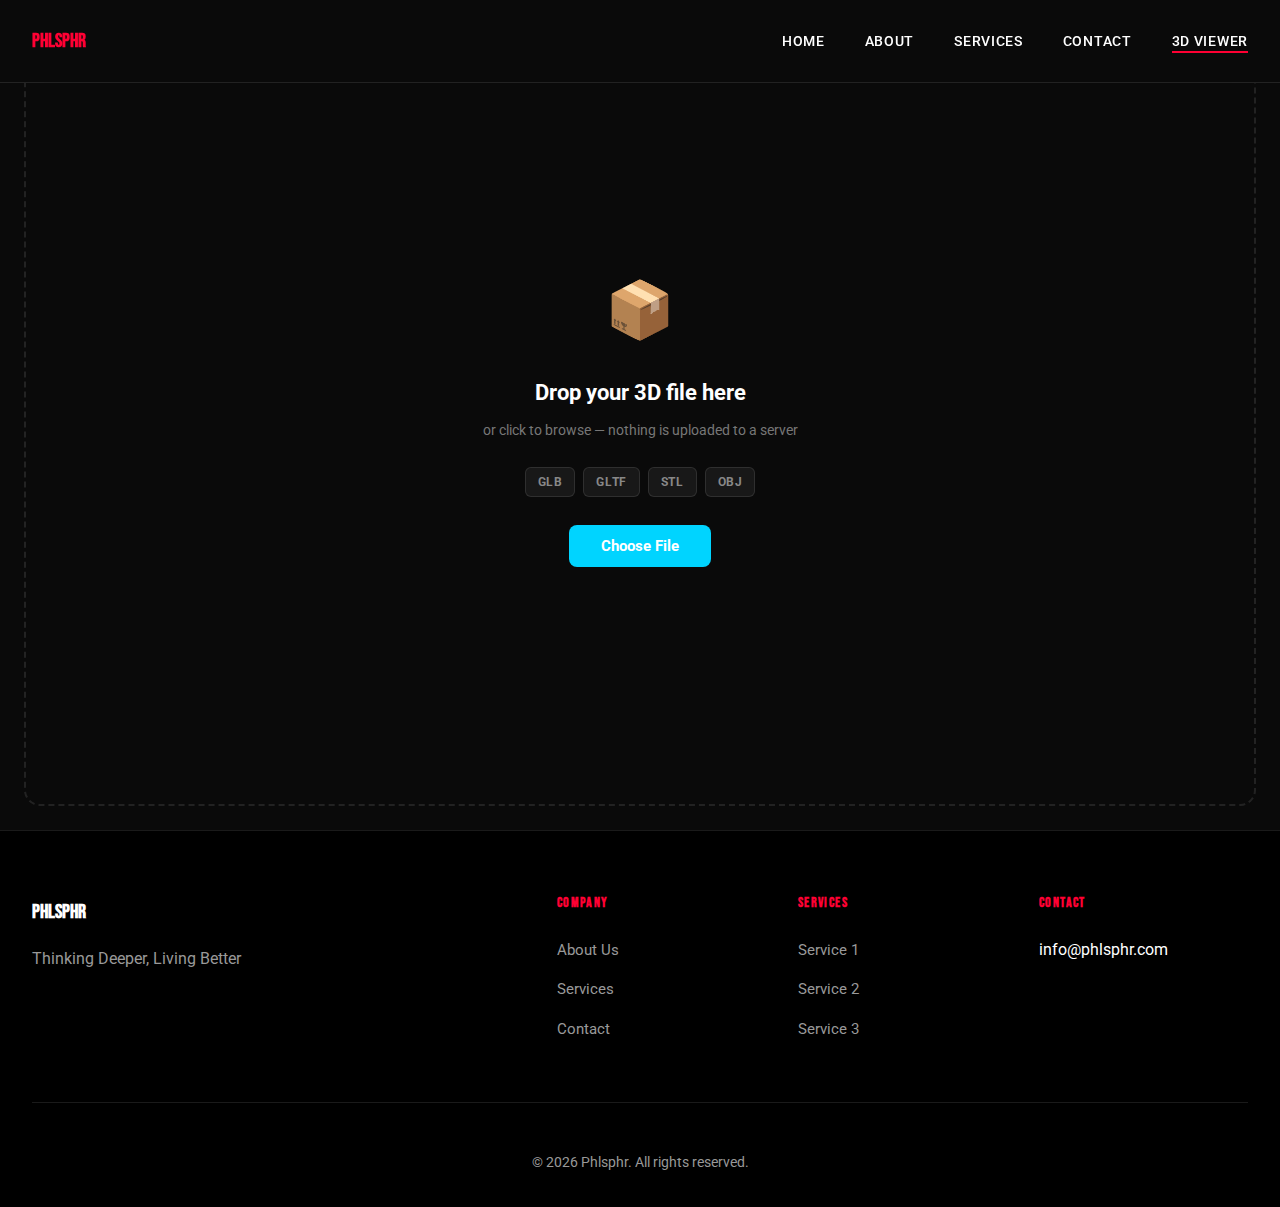
<file: viewer.html>
<!DOCTYPE html>
<html lang="en">
<head>
<meta charset="UTF-8">
<meta name="viewport" content="width=device-width, initial-scale=1.0">
<meta name="description" content="Phlsphr - Thinking Deeper, Living Better. Professional services and solutions for philosophy &amp;amp;amp; thought leadership. Contact us today for a free consultation.">
<meta name="keywords" content="philosophy &amp;amp;amp; thought leadership, phlsphr, philosophy, thought, leadership, professional services, quality, innovation, max davis, ben stagl, ally reza, chilab, chilab studio, titobi, chicago, manufacturing, functional, 3d, prototype">
<meta name="author" content="Max Davis, Ben Stagl, Ally Reza - ChiLab Studio">
<link rel="preconnect" href="https://fonts.googleapis.com">
<link rel="preconnect" href="https://fonts.gstatic.com" crossorigin>
<link href="https://fonts.googleapis.com/css2?family=Bebas+Neue&family=Roboto:wght@300;400;500;700;900&display=swap" rel="stylesheet">
<link rel="stylesheet" href="css/style.css">
<title>3D Viewer — Phlsphr</title>
<style>
  #viewer-page {
    display: flex;
    flex-direction: column;
    height: calc(100vh - 70px);
  }
  #drop-zone {
    flex: 1;
    display: flex;
    flex-direction: column;
    align-items: center;
    justify-content: center;
    margin: 24px;
    border: 2px dashed rgba(255,255,255,0.1);
    border-radius: 16px;
    cursor: pointer;
    transition: border-color 0.2s, background 0.2s;
    user-select: none;
  }
  #drop-zone:hover, #drop-zone.dragover {
    border-color: var(--accent, #00d4ff);
    background: rgba(255,255,255,0.03);
  }
  .drop-icon { font-size: 56px; margin-bottom: 16px; pointer-events: none; }
  .drop-title { font-size: 22px; font-weight: 700; margin-bottom: 8px; pointer-events: none; }
  .drop-sub { font-size: 14px; color: #777; margin-bottom: 24px; pointer-events: none; }
  .format-badges { display: flex; gap: 8px; flex-wrap: wrap; justify-content: center; pointer-events: none; }
  .format-badge {
    background: rgba(255,255,255,0.06);
    border: 1px solid rgba(255,255,255,0.1);
    border-radius: 6px; padding: 4px 12px;
    font-size: 12px; font-weight: 700; color: #888; letter-spacing: 0.05em;
  }
  .btn-browse {
    margin-top: 28px;
    background: var(--accent-color, #00d4ff);
    border: none; color: #fff;
    font-family: inherit; font-size: 15px; font-weight: 700;
    padding: 12px 32px; border-radius: 8px; cursor: pointer;
  }
  #file-input { display: none; }
  #viewer-canvas {
    flex: 1; position: relative; display: none; overflow: hidden;
  }
  #viewer-canvas canvas { display: block; width: 100% !important; height: 100% !important; }
  #viewer-filename {
    position: absolute; top: 12px; left: 16px;
    font-size: 13px; color: #555; font-weight: 600; pointer-events: none;
  }
  .viewer-bar {
    position: absolute; bottom: 0; left: 0; right: 0;
    display: flex; align-items: center; justify-content: space-between;
    padding: 12px 16px;
    background: linear-gradient(transparent, rgba(0,0,0,0.85));
  }
  .controls-hint { font-size: 12px; color: #555; }
  .btn-new-model {
    background: rgba(255,255,255,0.07); border: 1px solid rgba(255,255,255,0.12);
    color: #888; font-family: inherit; font-size: 13px;
    padding: 6px 16px; border-radius: 6px; cursor: pointer;
  }
  .btn-new-model:hover { background: rgba(255,255,255,0.14); color: #fff; }
  .loading-overlay {
    position: absolute; inset: 0; display: flex; flex-direction: column;
    align-items: center; justify-content: center;
    background: rgba(0,0,0,0.75); gap: 14px; font-size: 16px; color: #00d4ff;
  }
  .progress-bar { width: 220px; height: 3px; background: #1a1a2e; border-radius: 2px; overflow: hidden; }
  .progress-fill { height: 100%; background: var(--accent-color, #00d4ff); width: 0%; transition: width 0.2s; }
</style>
</head>
<body>

<header class="site-header">
        <nav class="navbar">
            <div class="nav-container">
                <a href="index.html" class="nav-logo">
                    <span class="logo-text">Phlsphr</span>
                </a>
                <button class="nav-toggle" aria-label="Toggle navigation" aria-expanded="false">
                    <span class="hamburger"></span>
                    <span class="hamburger"></span>
                    <span class="hamburger"></span>
                </button>
                <ul class="nav-menu">
                    <li><a href="index.html" class="nav-link">Home</a></li>
                    <li><a href="about.html" class="nav-link">About</a></li>
                    <li><a href="services.html" class="nav-link">Services</a></li>
                    <li><a href="contact.html" class="nav-link">Contact</a></li>
                    <li><a href="viewer.html" class="nav-link active">3D Viewer</a></li>
                </ul>
            </div>
        </nav>
    </header>

<main id="main-content">
<div id="viewer-page">
  <div id="drop-zone">
    <div class="drop-icon">📦</div>
    <div class="drop-title">Drop your 3D file here</div>
    <div class="drop-sub">or click to browse — nothing is uploaded to a server</div>
    <div class="format-badges">
      <span class="format-badge">GLB</span>
      <span class="format-badge">GLTF</span>
      <span class="format-badge">STL</span>
      <span class="format-badge">OBJ</span>
    </div>
    <button class="btn-browse" id="btn-browse">Choose File</button>
    <input type="file" id="file-input" accept=".glb,.gltf,.stl,.obj">
  </div>
  <div id="viewer-canvas">
    <div id="viewer-filename"></div>
    <div class="loading-overlay" id="loading-overlay">
      <div id="loading-text">Loading model…</div>
      <div class="progress-bar"><div class="progress-fill" id="progress-fill"></div></div>
    </div>
    <div class="viewer-bar">
      <span class="controls-hint">🖱️ Drag to rotate · Scroll to zoom · Right-click to pan</span>
      <button class="btn-new-model" id="btn-new">Load New Model</button>
    </div>
  </div>
</div>
</main>

<footer class="site-footer">
        <div class="footer-container">
            <div class="footer-main">
                <div class="footer-brand">
                    <div class="footer-logo">Phlsphr</div>
                    <p>Thinking Deeper, Living Better</p>
                </div>
                <div class="footer-links">
                    <div class="footer-column">
                        <h4>Company</h4>
                        <ul>
                            <li><a href="about.html">About Us</a></li>
                            <li><a href="services.html">Services</a></li>
                            <li><a href="contact.html">Contact</a></li>
                        </ul>
                    </div>
                    <div class="footer-column">
                        <h4>Services</h4>
                        <ul>
                            <li><a href="services.html">Service 1</a></li>
                            <li><a href="services.html">Service 2</a></li>
                            <li><a href="services.html">Service 3</a></li>
                        </ul>
                    </div>
                    <div class="footer-column">
                        <h4>Contact</h4>
                        <ul>
                            <li>info@phlsphr.com</li>
                        </ul>
                    </div>
                </div>
            </div>
            <div class="footer-bottom">
                <p>&copy; 2026 Phlsphr. All rights reserved.</p>
            </div>
        </div>
    </footer>

<script src="js/main.js"></script>
<script type="importmap">
{"imports":{"three":"https://cdn.jsdelivr.net/npm/three@0.162.0/build/three.module.js","three/addons/":"https://cdn.jsdelivr.net/npm/three@0.162.0/examples/jsm/"}}
</script>
<script type="module">
import * as THREE from 'three';
import { OrbitControls } from 'three/addons/controls/OrbitControls.js';
import { GLTFLoader } from 'three/addons/loaders/GLTFLoader.js';
import { DRACOLoader } from 'three/addons/loaders/DRACOLoader.js';
import { STLLoader } from 'three/addons/loaders/STLLoader.js';
import { OBJLoader } from 'three/addons/loaders/OBJLoader.js';
import { RoomEnvironment } from 'three/addons/environments/RoomEnvironment.js';

const dropZone=document.getElementById('drop-zone'),fileInput=document.getElementById('file-input'),canvasEl=document.getElementById('viewer-canvas'),loadingOverlay=document.getElementById('loading-overlay'),loadingText=document.getElementById('loading-text'),progressFill=document.getElementById('progress-fill'),filenameEl=document.getElementById('viewer-filename');
const bgColor=getComputedStyle(document.documentElement).getPropertyValue('--bg-dark').trim()||'#0a0a0f';
const primaryColor=getComputedStyle(document.documentElement).getPropertyValue('--accent-color').trim()||'#00d4ff';
const scene=new THREE.Scene();
scene.background=new THREE.Color(bgColor);
scene.fog=new THREE.Fog(bgColor,20,80);
const camera=new THREE.PerspectiveCamera(50,1,0.001,2000);
camera.position.set(4,2.5,4);
const renderer=new THREE.WebGLRenderer({antialias:true});
renderer.setPixelRatio(Math.min(window.devicePixelRatio,2));
renderer.toneMapping=THREE.ACESFilmicToneMapping;
renderer.toneMappingExposure=1.4;
renderer.outputColorSpace=THREE.SRGBColorSpace;
canvasEl.appendChild(renderer.domElement);
const pmrem=new THREE.PMREMGenerator(renderer);
scene.environment=pmrem.fromScene(new RoomEnvironment(),0.04).texture;
pmrem.dispose();
const controls=new OrbitControls(camera,renderer.domElement);
controls.enableDamping=true;controls.dampingFactor=0.05;controls.autoRotate=true;controls.autoRotateSpeed=1.5;controls.minDistance=0.01;controls.maxDistance=1000;
scene.add(new THREE.AmbientLight(0xffffff,1.5));
const d1=new THREE.DirectionalLight(0xffffff,3);d1.position.set(5,10,5);scene.add(d1);
const d2=new THREE.DirectionalLight(0xffffff,2);d2.position.set(-5,5,-5);scene.add(d2);
const p1=new THREE.PointLight(new THREE.Color(primaryColor),2,100);p1.position.set(-3,2,0);scene.add(p1);
const p2=new THREE.PointLight(0x7b2ff7,2,100);p2.position.set(3,-1,2);scene.add(p2);
scene.add(new THREE.GridHelper(40,80,0x222244,0x111122));
const dracoLoader=new DRACOLoader();dracoLoader.setDecoderPath('https://cdn.jsdelivr.net/npm/three@0.162.0/examples/jsm/libs/draco/');
const gltfLoader=new GLTFLoader();gltfLoader.setDRACOLoader(dracoLoader);
const stlLoader=new STLLoader(),objLoader=new OBJLoader();
const defaultMat=new THREE.MeshStandardMaterial({color:new THREE.Color(primaryColor).lerp(new THREE.Color(0xffffff),0.4),roughness:0.35,metalness:0.7,side:THREE.DoubleSide});
let currentModel=null;
function clearModel(){if(currentModel){scene.remove(currentModel);currentModel=null;}}
function fitToScene(o){const box=new THREE.Box3().setFromObject(o),size=box.getSize(new THREE.Vector3()),center=box.getCenter(new THREE.Vector3()),maxDim=Math.max(size.x,size.y,size.z)||1,scale=2.5/maxDim;o.position.copy(center).multiplyScalar(-scale);o.scale.setScalar(scale);camera.position.set(4,2.5,4);controls.target.set(0,0,0);controls.update();}
function fixGLTF(o){o.traverse(c=>{if(!c.isMesh)return;const mats=Array.isArray(c.material)?c.material:[c.material];mats.forEach((m,i)=>{if(m.isMeshBasicMaterial){const r=new THREE.MeshStandardMaterial({color:m.color,map:m.map,roughness:0.5,metalness:0.1,side:THREE.DoubleSide});Array.isArray(c.material)?c.material[i]=r:c.material=r;}else{m.side=THREE.DoubleSide;if(m.envMapIntensity!==undefined)m.envMapIntensity=2;m.needsUpdate=true;}});}));}
function addToScene(o){clearModel();fitToScene(o);scene.add(o);currentModel=o;loadingOverlay.style.display='none';}
function onProg(x){if(x.total){const p=Math.round(x.loaded/x.total*100);loadingText.textContent=`Loading… ${p}%`;progressFill.style.width=p+'%';}}
function onErr(e){loadingText.textContent='Error loading file.';console.error(e);}
function loadFile(file){
  const ext=file.name.split('.').pop().toLowerCase();
  if(!['glb','gltf','stl','obj'].includes(ext)){alert(`Unsupported format "${ext}"`);return;}
  const url=URL.createObjectURL(file);
  dropZone.style.display='none';canvasEl.style.display='block';
  filenameEl.textContent=file.name;loadingOverlay.style.display='flex';
  loadingText.textContent='Loading model…';progressFill.style.width='0%';resizeRenderer();
  if(ext==='glb'||ext==='gltf'){gltfLoader.load(url,g=>{fixGLTF(g.scene);addToScene(g.scene);URL.revokeObjectURL(url);},onProg,onErr);}
  else if(ext==='stl'){stlLoader.load(url,geo=>{geo.computeVertexNormals();const m=new THREE.Mesh(geo,defaultMat.clone()),g=new THREE.Group();g.add(m);addToScene(g);URL.revokeObjectURL(url);},onProg,onErr);}
  else if(ext==='obj'){objLoader.load(url,o=>{o.traverse(c=>{if(c.isMesh)c.material=defaultMat.clone();});addToScene(o);URL.revokeObjectURL(url);},onProg,onErr);}
}
document.getElementById('btn-browse').addEventListener('click',e=>{e.stopPropagation();fileInput.click();});
dropZone.addEventListener('click',()=>fileInput.click());
fileInput.addEventListener('change',e=>{if(e.target.files[0])loadFile(e.target.files[0]);});
dropZone.addEventListener('dragover',e=>{e.preventDefault();dropZone.classList.add('dragover');});
dropZone.addEventListener('dragleave',()=>dropZone.classList.remove('dragover'));
dropZone.addEventListener('drop',e=>{e.preventDefault();dropZone.classList.remove('dragover');if(e.dataTransfer.files[0])loadFile(e.dataTransfer.files[0]);});
document.getElementById('btn-new').addEventListener('click',()=>{clearModel();canvasEl.style.display='none';dropZone.style.display='flex';fileInput.value='';});
function resizeRenderer(){const w=canvasEl.clientWidth,h=canvasEl.clientHeight;renderer.setSize(w,h);camera.aspect=w/h;camera.updateProjectionMatrix();}
window.addEventListener('resize',resizeRenderer);
function animate(){requestAnimationFrame(animate);p1.intensity=2+Math.sin(Date.now()*0.002)*0.5;p2.intensity=2+Math.cos(Date.now()*0.002)*0.5;controls.update();renderer.render(scene,camera);}
animate();
</script>
</body>
</html>
</file>
<file: css/style.css>
/* ============================================
   phlsphr.com - Bold/Urban Design
   Premium Generated Stylesheet
   ============================================ */

:root {
    --primary: #ff0033;
    --primary-dark: #cc0029;
    --secondary: #ffd600;
    --accent: #ff0033;
    --bg-dark: #0a0a0a;
    --bg-darker: #000000;
    --bg-card: #1a1a1a;
    --text: #ffffff;
    --text-dim: #999999;
    --border: rgba(255,255,255,0.1);
    --font-heading: 'Bebas Neue', sans-serif;
    --font-body: 'Roboto', sans-serif;
    --radius: 9px;
    --transition: all 0.4s cubic-bezier(0.4,0,0.2,1);
    --transition-fast: all 0.2s ease;
}



*,*::before,*::after { margin:0;padding:0;box-sizing:border-box; }
html { scroll-behavior:smooth;font-size:16px; }

body {
    font-family: var(--font-body);
    color: var(--text);
    background-color: var(--bg-dark);
    line-height: 1.7;
    -webkit-font-smoothing: antialiased;
    overflow-x: hidden;
    position: relative;
}

h1,h2,h3,h4,h5,h6 {
    font-family: var(--font-heading);
    line-height: 1.2;
    font-weight: 700;
    color: var(--text);
    letter-spacing: -0.02em;
}
h1 { font-size: clamp(2.5rem,8vw,5rem); }
h2 { font-size: clamp(2rem,5vw,3.5rem); }
h3 { font-size: clamp(1.25rem,3vw,1.75rem); }
a { text-decoration:none;color:inherit; }
img { max-width:100%;display:block; }

/* Layout */
.container { max-width:1200px;margin:0 auto;padding:0 2rem; }
.container-wide { max-width:1400px;margin:0 auto;padding:0 2rem; }
section { padding:8rem 0; }
.section-header { margin-bottom:4rem; }
.section-header.center { text-align:center; }

.section-label {
    display:inline-block;
    font-size:0.75rem;font-weight:700;
    text-transform:uppercase;letter-spacing:0.2em;
    color:var(--primary);margin-bottom:1rem;
    position:relative;padding-left:2.5rem;
}
.section-label::before {
    content:'';position:absolute;left:0;top:50%;
    transform:translateY(-50%);width:2rem;height:2px;
    background:linear-gradient(90deg,var(--primary),var(--accent));
}

/* Header */
.site-header {
    position:fixed;top:0;left:0;right:0;z-index:1000;
    background:rgba(10,10,10,0.8);
    backdrop-filter:blur(20px);
    border-bottom:1px solid var(--border);
    transition: box-shadow 0.3s ease;
}
.site-header.scrolled { box-shadow:0 4px 30px rgba(0,0,0,0.15); }
.navbar { padding:1.5rem 0; }
.nav-container {
    max-width:1400px;margin:0 auto;padding:0 2rem;
    display:flex;justify-content:space-between;align-items:center;
}
.nav-logo {
    font-family:var(--font-heading);font-size:1.25rem;font-weight:700;
    display:flex;align-items:center;gap:0.35rem;
    transition:var(--transition-fast);
}
.nav-logo:hover { transform:translateY(-2px); }
.logo-bracket { color:var(--primary);font-size:1.5rem; }
.logo-text {
    background:linear-gradient(135deg,var(--primary),var(--accent));
    -webkit-background-clip:text;-webkit-text-fill-color:transparent;
    background-clip:text;
}
.logo-emoji { font-size:1.5rem;line-height:1; }
.nav-menu { display:flex;gap:2.5rem;list-style:none; }
.nav-link {
    position:relative;font-weight:500;text-transform:uppercase;
    font-size:0.875rem;letter-spacing:0.05em;
    transition:var(--transition-fast);
}
.nav-link::after {
    content:'';position:absolute;bottom:-4px;left:0;width:0;height:2px;
    background:linear-gradient(90deg,var(--primary),var(--accent));
    transition:var(--transition);
}
.nav-link:hover::after,.nav-link.active::after { width:100%; }
.nav-link:hover { color:var(--primary); }

.nav-toggle {
    display:none;flex-direction:column;gap:5px;
    background:none;border:none;cursor:pointer;padding:0.5rem;
}
.hamburger {
    width:25px;height:2px;background:var(--primary);
    transition:var(--transition);display:block;
    position:relative;
}
.hamburger::before,.hamburger::after {
    content:'';position:absolute;width:25px;height:2px;
    background:var(--primary);transition:var(--transition);
}
.hamburger::before { top:-7px; }
.hamburger::after { top:7px; }
.nav-toggle.active .hamburger { background:transparent; }
.nav-toggle.active .hamburger::before { transform:rotate(45deg);top:0; }
.nav-toggle.active .hamburger::after { transform:rotate(-45deg);top:0; }

/* Hero */
.hero {
    position:relative;min-height:100vh;
    display:flex;align-items:center;justify-content:center;
    overflow:hidden;padding-top:80px;
}
.hero-background {
    position:absolute;top:0;left:0;width:100%;height:100%;z-index:0;
}
.hero-background img {
    width:100%;height:100%;object-fit:cover;filter:brightness(0.3);
}
.hero-overlay {
    position:absolute;top:0;left:0;width:100%;height:100%;
    background:linear-gradient(135deg, rgba(0,0,0,0.85), rgba(255,0,51,0.15));
}
.hero-content {
    position:relative;z-index:2;max-width:1400px;
    margin:0 auto;padding:0 2rem;text-align:center;
}
.hero-badge {
    display:inline-block;padding:0.5rem 1.5rem;
    border:1px solid var(--primary);border-radius:50px;
    font-size:0.75rem;font-weight:600;letter-spacing:0.15em;
    text-transform:uppercase;color:var(--primary);
    margin-bottom:2rem;animation:fadeInDown 0.8s ease-out;
}
.hero-title { margin-bottom:1.5rem;color:#fff;animation:fadeInUp 0.8s ease-out 0.2s both; }
.title-line { display:block;line-height:1; }
.title-line.highlight {
    background:linear-gradient(135deg,var(--primary),var(--accent));
    -webkit-background-clip:text;-webkit-text-fill-color:transparent;
    background-clip:text;
}
.hero-subtitle {
    font-size:clamp(1.125rem,2vw,1.5rem);
    max-width:700px;margin:0 auto 3rem;color:rgba(255,255,255,0.8);
    animation:fadeInUp 0.8s ease-out 0.4s both;
}
.hero-actions {
    display:flex;gap:1.5rem;justify-content:center;flex-wrap:wrap;
    animation:fadeInUp 0.8s ease-out 0.6s both;
}
.hero-stats {
    display:flex;gap:4rem;justify-content:center;margin-top:4rem;
    animation:fadeInUp 0.8s ease-out 0.8s both;
}
.stat-item { text-align:center; }
.stat-number {
    font-family:var(--font-heading);font-size:2.5rem;font-weight:900;
    background:linear-gradient(135deg,var(--primary),#fff);
    -webkit-background-clip:text;-webkit-text-fill-color:transparent;
    background-clip:text;line-height:1;margin-bottom:0.5rem;
}
.stat-label {
    font-size:0.875rem;text-transform:uppercase;
    letter-spacing:0.1em;color:rgba(255,255,255,0.6);
}
.scroll-indicator {
    position:absolute;bottom:3rem;left:50%;transform:translateX(-50%);
    display:flex;flex-direction:column;align-items:center;gap:0.5rem;
    font-size:0.75rem;letter-spacing:0.15em;color:rgba(255,255,255,0.5);
    animation:fadeInUp 0.8s ease-out 1s both;
}
.scroll-line {
    width:1px;height:40px;
    background:linear-gradient(180deg,transparent,var(--primary));
    animation:scrollLine 2s ease-in-out infinite;
}

/* Buttons */
.btn {
    display:inline-block;padding:1rem 2.5rem;
    font-family:var(--font-heading);font-weight:600;font-size:0.875rem;
    text-transform:uppercase;letter-spacing:0.05em;
    border-radius:var(--radius);transition:var(--transition);
    cursor:pointer;position:relative;overflow:hidden;border:none;
}
.btn::before {
    content:'';position:absolute;top:0;left:-100%;width:100%;height:100%;
    background:linear-gradient(90deg,transparent,rgba(255,255,255,0.2),transparent);
    transition:left 0.5s;
}
.btn:hover::before { left:100%; }
.btn-primary {
    background:linear-gradient(135deg,var(--primary),var(--accent));
    color:#fff;
}
.btn-primary:hover {
    transform:translateY(-2px);
    box-shadow:0 10px 30px rgba(255,0,51,0.3);
}
.btn-secondary {
    background:transparent;border:2px solid var(--primary);color:var(--primary);
}
.btn-secondary:hover {
    background:var(--primary);color:#0a0a0a;transform:translateY(-2px);
}
.btn-outline {
    background:transparent;border:2px solid var(--text);color:var(--text);
    padding:0.875rem 2rem;
}
.btn-outline:hover { background:var(--text);color:var(--bg-dark); }
.btn-large { padding:1.25rem 3rem;font-size:1rem; }
.btn-submit { width:100%;text-align:center; }

/* Process Section */
.process-section { background:#000000; }
.process-grid {
    display:grid;grid-template-columns:repeat(auto-fit,minmax(300px,1fr));gap:3rem;
}
.process-card {
    position:relative;background:#1a1a1a;
    border:1px solid var(--border);border-radius:var(--radius);
    padding:2rem;transition:var(--transition);
}
.process-card:hover {
    transform:translateY(-10px);border-color:var(--primary);
    box-shadow:0 20px 40px rgba(255,0,51,0.1);
}
.card-number {
    font-family:var(--font-heading);font-size:4rem;font-weight:900;
    line-height:1;
    background:linear-gradient(135deg,var(--primary),var(--accent));
    -webkit-background-clip:text;-webkit-text-fill-color:transparent;
    background-clip:text;opacity:0.15;position:absolute;top:1rem;right:1.5rem;
}
.card-image {
    width:100%;height:200px;border-radius:calc(var(--radius) - 4px);
    overflow:hidden;margin-bottom:1.5rem;
}
.card-image img {
    width:100%;height:100%;object-fit:cover;transition:var(--transition);
}
.process-card:hover .card-image img { transform:scale(1.1); }
.process-card h3 { margin-bottom:1rem; }
.process-card p { color:var(--text-dim);line-height:1.7; }

/* Materials Section */
.materials-section {
    background:linear-gradient(135deg,#0a0a0a,#000000);
}
.materials-content {
    display:grid;grid-template-columns:1fr 1fr;gap:4rem;align-items:center;
}
.materials-info h2 { margin-bottom:1.5rem; }
.materials-info p { color:var(--text-dim);margin-bottom:2rem;line-height:1.8; }
.materials-list { list-style:none;margin-bottom:2.5rem; }
.materials-list li {
    padding:0.75rem 0;font-size:1.125rem;
    display:flex;align-items:center;gap:1rem;
    border-bottom:1px solid var(--border);
}
.material-icon { color:var(--primary);font-size:0.5rem; }
.materials-visual { position:relative; }
.materials-visual img {
    width:100%;border-radius:var(--radius);
    box-shadow:0 20px 60px rgba(0,0,0,0.3);
}
.visual-accent {
    position:absolute;top:-2rem;right:-2rem;width:200px;height:200px;
    background:linear-gradient(135deg,var(--primary),var(--accent));
    opacity:0.1;border-radius:50%;filter:blur(60px);z-index:-1;
}

/* Industries Section */
.industries-grid {
    display:grid;grid-template-columns:repeat(auto-fit,minmax(250px,1fr));gap:2rem;
}
.industry-card {
    background:#1a1a1a;border:1px solid var(--border);
    border-radius:var(--radius);padding:2.5rem 2rem;text-align:center;
    transition:var(--transition);
}
.industry-card:hover {
    transform:translateY(-5px);border-color:var(--primary);
}
.industry-icon {
    font-size:3rem;margin-bottom:1.5rem;display:inline-block;
    background:linear-gradient(135deg,var(--primary),var(--accent));
    -webkit-background-clip:text;-webkit-text-fill-color:transparent;
    background-clip:text;
}
.industry-card h3 { margin-bottom:1rem;font-size:1.5rem; }
.industry-card p { color:var(--text-dim);line-height:1.7; }

/* CTA Section */
.cta-section { position:relative;padding:10rem 0;overflow:hidden; }
.cta-background {
    position:absolute;top:0;left:0;width:100%;height:100%;z-index:0;
}
.cta-background img {
    width:100%;height:100%;object-fit:cover;filter:brightness(0.2);
}
.cta-background::after {
    content:'';position:absolute;top:0;left:0;width:100%;height:100%;
    background:linear-gradient(135deg, rgba(255,0,51,0.85), rgba(0,0,0,0.9));
}
.cta-content {
    position:relative;z-index:2;text-align:center;max-width:800px;margin:0 auto;
}
.cta-content h2 {
    font-size:clamp(2.5rem,5vw,4rem);margin-bottom:1.5rem;color:#fff;
}
.cta-content p { font-size:1.25rem;color:rgba(255,255,255,0.8);margin-bottom:3rem; }

/* Page Hero (secondary pages) */
.page-hero {
    position:relative;padding:10rem 0 6rem;overflow:hidden;
    display:flex;align-items:center;justify-content:center;
}
.page-hero-bg {
    position:absolute;top:0;left:0;width:100%;height:100%;z-index:0;
}
.page-hero-bg img {
    width:100%;height:100%;object-fit:cover;filter:brightness(0.3);
}
.page-hero-overlay {
    position:absolute;top:0;left:0;width:100%;height:100%;
    background:linear-gradient(135deg, rgba(0,0,0,0.85), rgba(255,0,51,0.15));
}
.page-hero-content {
    position:relative;z-index:2;text-align:center;max-width:800px;
    margin:0 auto;padding:0 2rem;
}
.page-hero-content h1 { color:#fff;margin-bottom:1rem; }
.page-hero-subtitle { font-size:1.25rem;color:rgba(255,255,255,0.8); }

/* About Page */
.story-section { padding:8rem 0; }
.story-grid {
    display:grid;grid-template-columns:1fr 1fr;gap:4rem;align-items:center;
}
.story-image img {
    width:100%;border-radius:var(--radius);
    box-shadow:0 20px 60px rgba(0,0,0,0.15);
}
.story-content { }
.story-content h2 { margin-bottom:1.5rem; }
.story-content p { color:var(--text-dim);margin-bottom:1.5rem;line-height:1.8; }

.mission-section { background:#000000;padding:8rem 0; }
.mission-grid {
    display:grid;grid-template-columns:1fr 1fr;gap:3rem;
}
.mission-card {
    background:#1a1a1a;border:1px solid var(--border);
    border-radius:var(--radius);padding:3rem;
}
.mission-card h3 { margin-bottom:1.5rem;color:var(--primary); }
.mission-card p { color:var(--text-dim);line-height:1.8; }

.values-section { padding:8rem 0; }
.values-grid {
    display:grid;grid-template-columns:repeat(auto-fit,minmax(250px,1fr));gap:2rem;
}
.value-card {
    background:#1a1a1a;border:1px solid var(--border);
    border-radius:var(--radius);padding:2.5rem 2rem;text-align:center;
    transition:var(--transition);
}
.value-card:hover { transform:translateY(-5px);border-color:var(--primary); }
.value-icon {
    font-size:2.5rem;margin-bottom:1rem;
    background:linear-gradient(135deg,var(--primary),var(--accent));
    -webkit-background-clip:text;-webkit-text-fill-color:transparent;
    background-clip:text;
}
.value-card h3 { margin-bottom:1rem; }
.value-card p { color:var(--text-dim);line-height:1.7; }

.stats-section {
    background:#000000;padding:6rem 0;
}
.stats-bar {
    display:grid;grid-template-columns:repeat(4,1fr);gap:2rem;text-align:center;
}

/* Services Page */
.services-detail-section { padding:8rem 0; }
.services-detail-grid { display:grid;gap:3rem; }
.service-detail-card {
    display:grid;grid-template-columns:1fr 2fr;gap:2rem;
    background:#1a1a1a;border:1px solid var(--border);
    border-radius:var(--radius);overflow:hidden;
    transition:var(--transition);
}
.service-detail-card:hover { transform:translateY(-5px);border-color:var(--primary); }
.service-detail-image { height:100%;min-height:250px; }
.service-detail-image img { width:100%;height:100%;object-fit:cover; }
.service-detail-content { padding:2.5rem; }
.service-detail-content h3 { margin-bottom:1rem;color:var(--primary); }
.service-detail-content p { color:var(--text-dim);line-height:1.8; }

.timeline-section { background:#000000;padding:8rem 0; }
.timeline { position:relative;max-width:700px;margin:0 auto; }
.timeline-line {
    position:absolute;left:30px;top:0;bottom:0;width:2px;
    background:linear-gradient(180deg,var(--primary),var(--accent));
}
.timeline-step {
    display:flex;gap:2rem;margin-bottom:3rem;position:relative;
}
.timeline-number {
    width:60px;height:60px;border-radius:50%;flex-shrink:0;
    background:linear-gradient(135deg,var(--primary),var(--accent));
    color:#fff;display:flex;align-items:center;justify-content:center;
    font-family:var(--font-heading);font-weight:700;font-size:1.25rem;
    z-index:1;
}
.timeline-content {
    background:#1a1a1a;border:1px solid var(--border);
    border-radius:var(--radius);padding:2rem;flex:1;
}
.timeline-content h3 { margin-bottom:0.75rem; }
.timeline-content p { color:var(--text-dim);line-height:1.7; }

/* Contact Page */
.contact-section { padding:8rem 0; }
.contact-grid {
    display:grid;grid-template-columns:1fr 1fr;gap:4rem;align-items:start;
}
.contact-info h2 { margin-bottom:1.5rem; }
.contact-info > p { color:var(--text-dim);line-height:1.8;margin-bottom:2rem; }
.contact-cards { display:grid;gap:1.5rem; }
.contact-card {
    background:#1a1a1a;border:1px solid var(--border);
    border-radius:var(--radius);padding:1.5rem;
    display:flex;gap:1rem;align-items:flex-start;
}
.contact-card-icon {
    font-size:1.5rem;flex-shrink:0;
    background:linear-gradient(135deg,var(--primary),var(--accent));
    -webkit-background-clip:text;-webkit-text-fill-color:transparent;
    background-clip:text;
}
.contact-card h4 { margin-bottom:0.25rem;font-size:1rem; }
.contact-card p { color:var(--text-dim);font-size:0.9375rem; }

.contact-form-wrapper {
    background:#1a1a1a;border:1px solid var(--border);
    border-radius:var(--radius);padding:2.5rem;
    box-shadow:0 20px 60px rgba(0,0,0,0.1);
}
.contact-form-wrapper h2 { margin-bottom:2rem; }
.form-group { margin-bottom:1.25rem; }
.form-group label {
    display:block;margin-bottom:0.4rem;font-weight:600;
    color:var(--text);font-size:0.95rem;
}
.required { color:#e74c3c; }
.form-group input[type="text"],
.form-group input[type="email"],
.form-group input[type="tel"],
.form-group textarea {
    width:100%;padding:0.875rem 1rem;
    border:2px solid var(--border);border-radius:var(--radius);
    font-family:var(--font-body);font-size:1rem;
    color:var(--text);background:#1a1a1a;
    transition:var(--transition);
}
.form-group input:focus,
.form-group textarea:focus {
    outline:none;border-color:var(--primary);
    box-shadow:0 0 0 3px rgba(255,0,51,0.15);
}
.form-group input.error,
.form-group textarea.error { border-color:#e74c3c; }
.form-error { color:#e74c3c;font-size:0.85rem;margin-top:0.25rem;min-height:1.2em; }
.form-group input[type="file"] { font-family:var(--font-body);font-size:0.95rem;padding:0.5rem 0;border:none;background:none; }

/* Footer */
.site-footer {
    background:#000000;
    border-top:1px solid var(--border);padding:4rem 0 2rem;
    
}
.footer-container { max-width:1400px;margin:0 auto;padding:0 2rem; }
.footer-main {
    display:grid;grid-template-columns:2fr 3fr;gap:4rem;
    margin-bottom:3rem;padding-bottom:3rem;
    border-bottom:1px solid var(--border);
}
.footer-brand { }
.footer-logo {
    font-family:var(--font-heading);font-size:1.25rem;
    font-weight:700;margin-bottom:1rem;
    
}
.footer-brand p { color:var(--text-dim); }
.footer-links {
    display:grid;grid-template-columns:repeat(3,1fr);gap:2rem;
}
.footer-column h4 {
    font-size:0.875rem;text-transform:uppercase;letter-spacing:0.1em;
    margin-bottom:1.5rem;color:var(--primary);
}
.footer-column ul { list-style:none; }
.footer-column li { margin-bottom:0.75rem; }
.footer-column a {
    color:var(--text-dim);
    transition:var(--transition-fast);font-size:0.9375rem;
}
.footer-column a:hover { color:var(--primary);padding-left:5px; }
.footer-bottom {
    text-align:center;
    color:var(--text-dim);
    font-size:0.875rem;
}

/* Scroll Animation */
.animate-in {
    opacity:0;transform:translateY(30px);transition:opacity 0.6s ease,transform 0.6s ease;
}
.animate-in.visible { opacity:1;transform:translateY(0); }

/* Keyframes */
@keyframes fadeInDown {
    from { opacity:0;transform:translateY(-20px); }
    to { opacity:1;transform:translateY(0); }
}
@keyframes fadeInUp {
    from { opacity:0;transform:translateY(20px); }
    to { opacity:1;transform:translateY(0); }
}
@keyframes scrollLine {
    0%,100% { transform:scaleY(1); }
    50% { transform:scaleY(1.5); }
}

/* Responsive */
@media(max-width:968px) {
    .nav-menu {
        position:fixed;top:80px;right:-100%;width:300px;
        height:calc(100vh - 80px);background:#1a1a1a;
        flex-direction:column;padding:2rem;gap:1.5rem;
        border-left:1px solid var(--border);transition:var(--transition);
        z-index:1000;
    }
    .nav-menu.active { right:0; }
    .nav-toggle { display:flex; }
    .hero-stats { gap:2rem; }
    .materials-content { grid-template-columns:1fr; }
    .story-grid { grid-template-columns:1fr; }
    .mission-grid { grid-template-columns:1fr; }
    .contact-grid { grid-template-columns:1fr; }
    .service-detail-card { grid-template-columns:1fr; }
    .service-detail-image { min-height:200px; }
    .footer-main { grid-template-columns:1fr; }
    .footer-links { grid-template-columns:repeat(2,1fr); }
    .stats-bar { grid-template-columns:repeat(2,1fr); }
}
@media(max-width:640px) {
    section { padding:5rem 0; }
    .hero { min-height:90vh; }
    .hero-stats { flex-direction:column;gap:1.5rem; }
    .process-grid { grid-template-columns:1fr; }
    .industries-grid { grid-template-columns:1fr; }
    .values-grid { grid-template-columns:1fr; }
    .footer-links { grid-template-columns:1fr; }
    .cta-section { padding:6rem 0; }
    .stats-bar { grid-template-columns:1fr; }
    .page-hero { padding:8rem 0 4rem; }
    .timeline-step { flex-direction:column;align-items:flex-start; }
    .timeline-line { display:none; }
}
</file>
